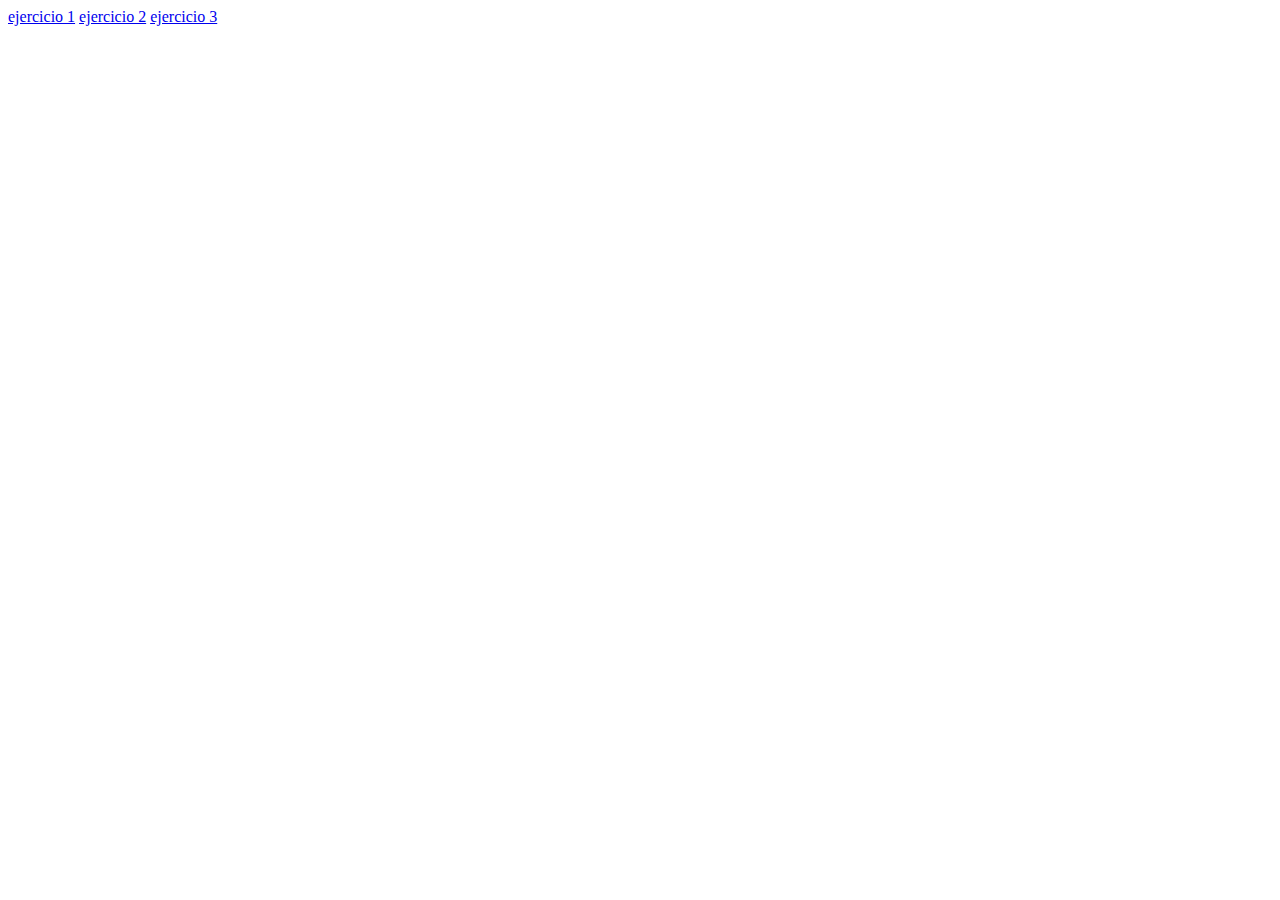
<file: index.html>
<!DOCTYPE html>
<html lang="en">
<head>
    <meta charset="UTF-8">
    <meta name="viewport" content="width=device-width, initial-scale=1.0">
    <title>Document</title>
</head>
<body>
    
    <a href="./ejercicio-1/index.html" class="navbar-link" data-nav-link>ejercicio 1</a>
    <a href="./ejercicio-2/index.html" class="navbar-link" data-nav-link>ejercicio 2</a>
    <a href="./ejercicio-3/index.html" class="navbar-link" data-nav-link>ejercicio 3</a>

</body>
</html>
</file>
